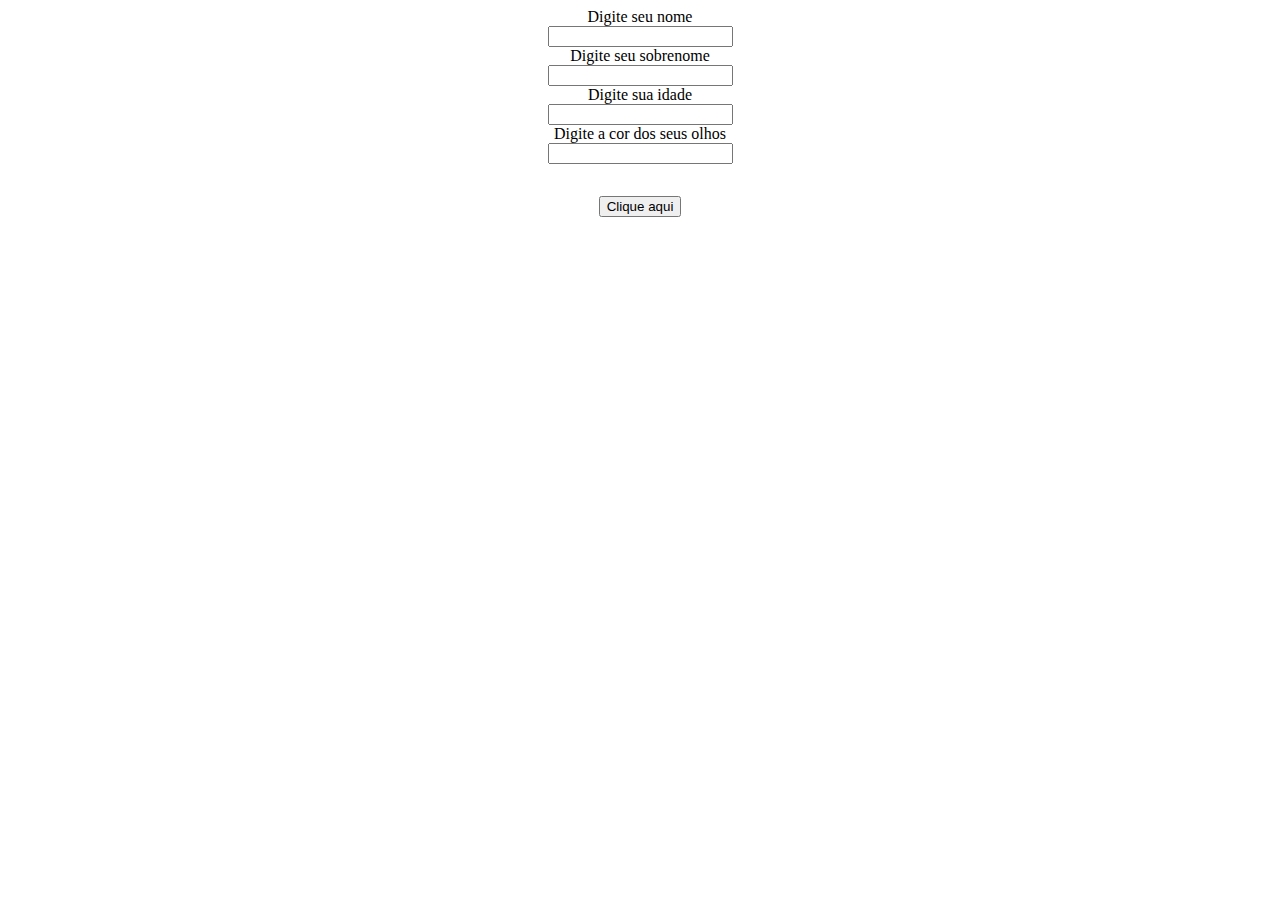
<file: index.html>
<!DOCTYPE html>
<html lang="en">

<head>
    <meta charset="UTF-8">
    <link rel="stylesheet" href="assets/css/style.index.css">
    <meta name="viewport" content="width=device-width, initial-scale=1.0">
    <title>Document</title>
</head>

<body>
    <label>Digite seu nome</label>
    <input type="text" required="required" id="firstName">
    <label>Digite seu sobrenome</label>
    <input type="text" required="required" id="lastName">
    <label>Digite sua idade</label>
    <input type="number" required="required" id="year">
    <label>Digite a cor dos seus olhos</label>
    <input type="text" required="required" id="eyeColor">
    <p id="persona"></p>
    <button type="button" onclick="personaUsu()">Clique aqui</button>
    <script src="assets/js/style.index.js"></script>
</body>

</html>
</file>
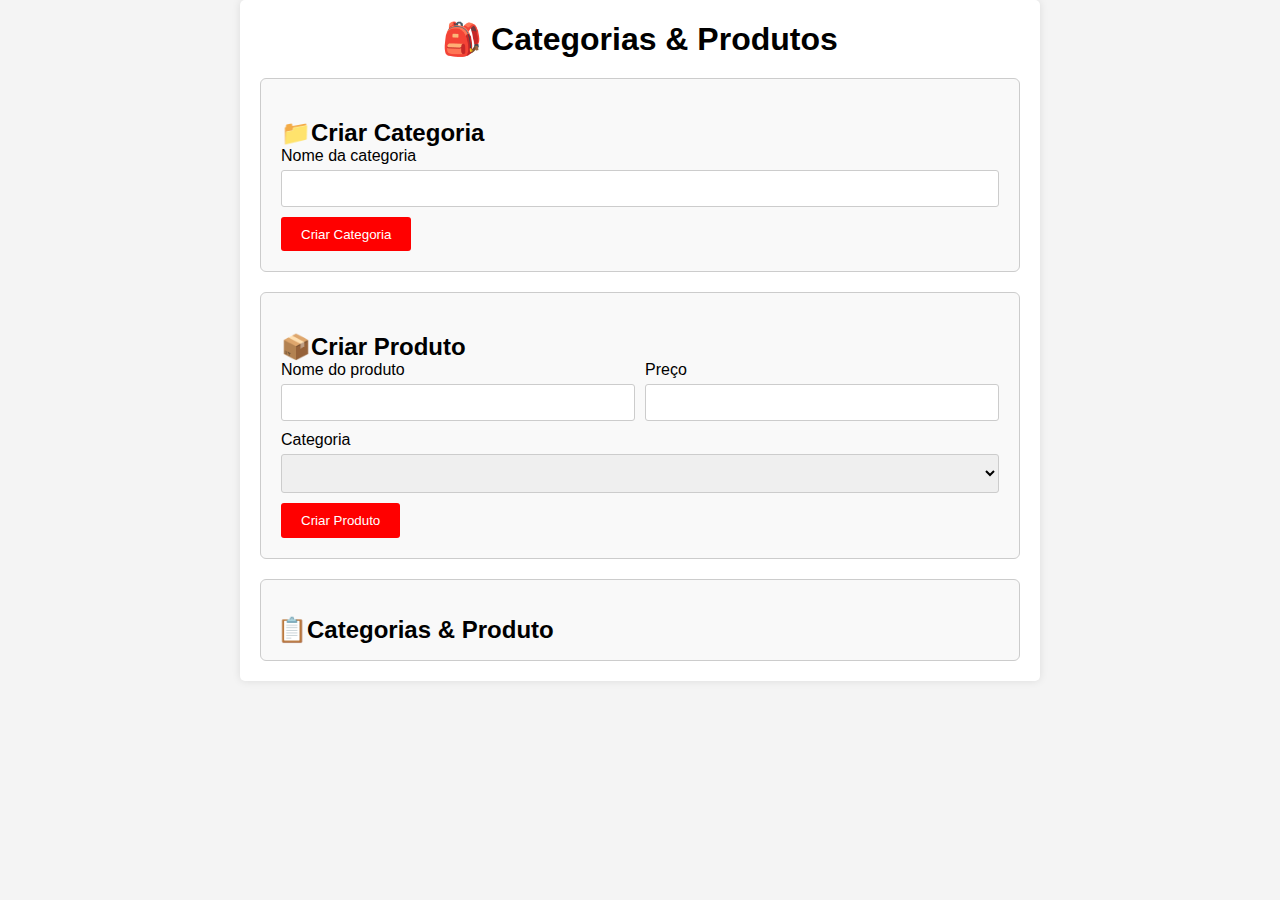
<file: 2TDS2-projects/categorys_and_projects/index.html>
<!DOCTYPE html>
<html lang="pt-Br">

<head>
    <meta charset="UTF-8">
    <link rel="stylesheet" href="./assets/css/style.index.css">
    <meta name="viewport" content="width=device-width, initial-scale=1.0">
    <title>Document</title>
</head>

<body>
    <div id="container">
        <h1>🎒 Categorias & Produtos</h1>
        <div class="form-container">
            <h2>📁Criar Categoria</h2>
            <label for="categoryName">Nome da categoria</label>
            <input type="text" id="categoryName" required />
            <button class="btn" onclick="createCategory()">Criar Categoria</button>
        </div>
        <div class="form-container">
            <h2>📦Criar Produto</h2>
            <div id="productInfos">
                <div class="productInputs">
                    <label for="productName">Nome do produto</label>
                    <input type="text" id="productName" required />
                </div>
                <div class="productInputs">
                    <label for="productPrice">Preço</label>
                    <input type="number" id="producPrice" required />
                </div>
            </div>
            <label for="">Categoria</label>
            <select id="productCategory" required>
                <!--Will be dinamically filled via js-->
            </select>
            <button class="btn">Criar Produto</button>
        </div>
        <div class="list-container">
            <h2>📋Categorias & Produto</h2>
            <ul id="categoriesList"></ul>
        </div>
    </div>
    <script src="./assets/js/script.index.js"></script>
</body>

</html>
</file>
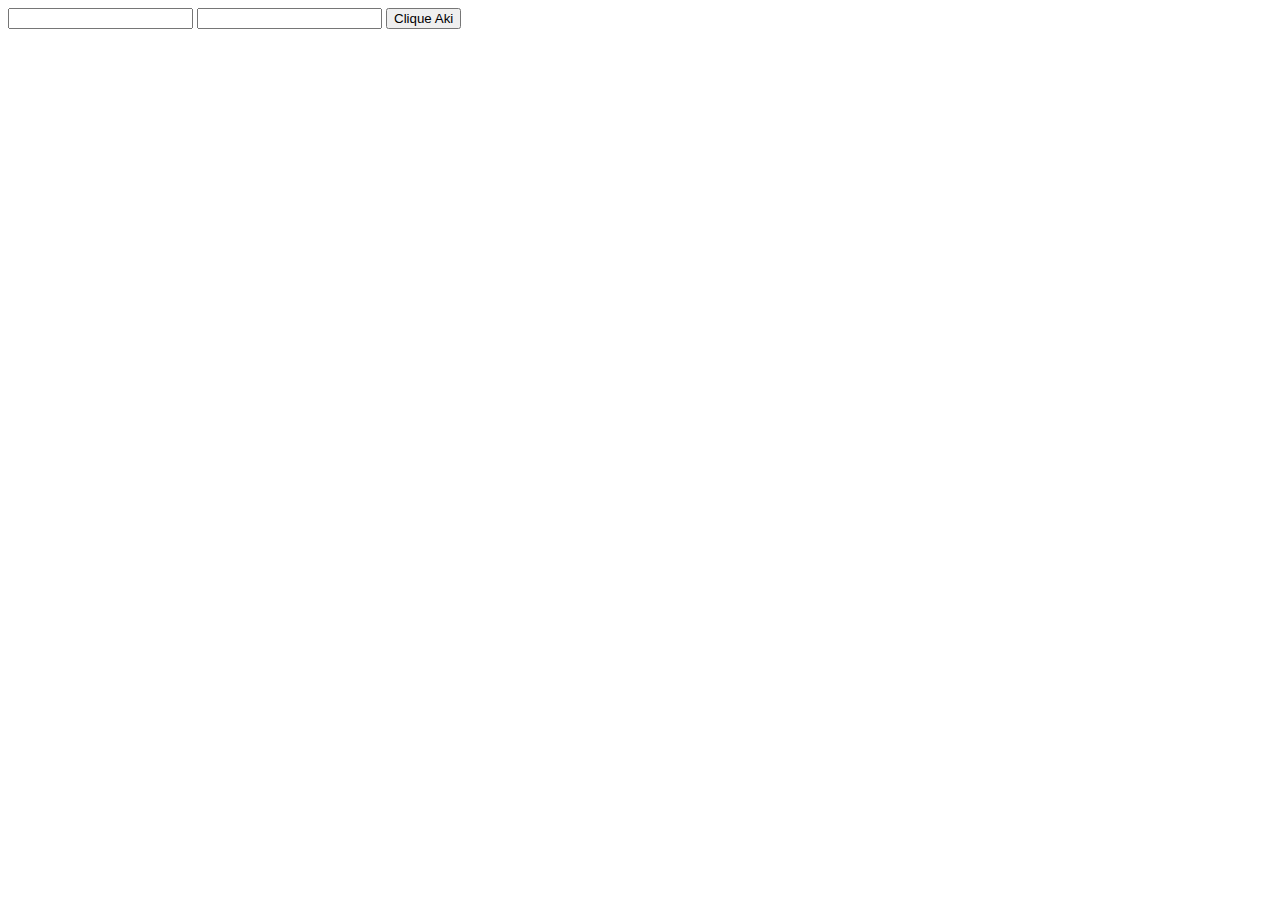
<file: 2TDS2-projects/foreach/index.html>
<!DOCTYPE html>
<html lang="pt-BR">
<head>
    <meta charset="UTF-8">
    <meta name="viewport" content="width=device-width, initial-scale=1.0">
    <title>Document</title>
</head>
<body>
    <input type="text" id="model">
    <input type="text" id="brand">
    <button onclick="addCarFunction()">Clique Aki</button>
    <script src="./script.index.js"></script>
</body>
</html>
</file>
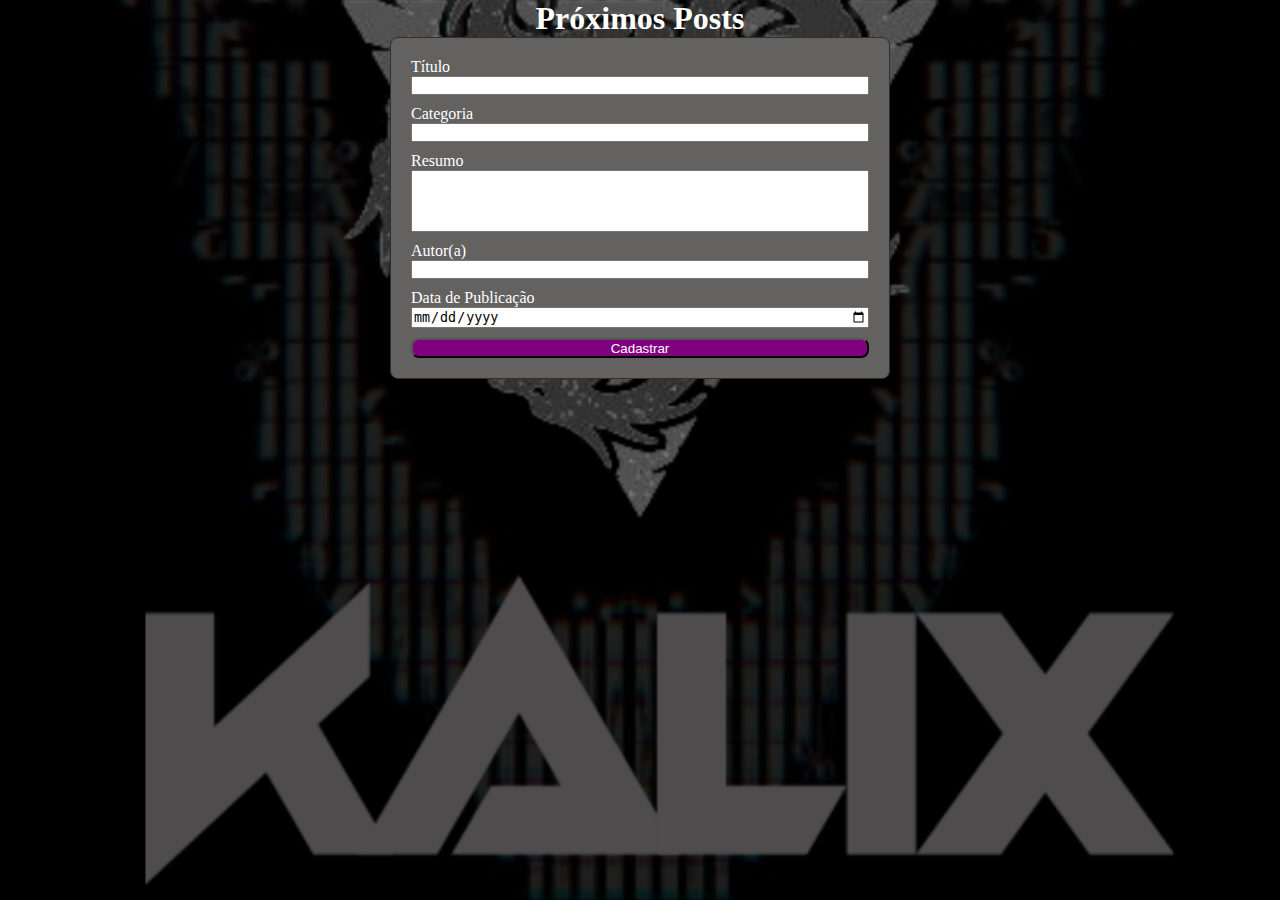
<file: 2TDS2-projects/todo-list/posts.html>
<!DOCTYPE html>
<html lang="pt-BR">
<head>
    <meta charset="UTF-8">
    <link rel="stylesheet" href="assets/css/style.posts.css">
    <meta name="viewport" content="width=device-width, initial-scale=1.0">
</head>
<body>
    <main>
        <h1>Próximos Posts</h1>
        <div id="postForm">
            <div>
            <label for="tittle">Título</label>
            <input type="text" id="tittle" name="tittle" required/>
        </div>
        <div>
            <label for="category">Categoria</label>
            <input type="text" id="category" name="category"
            required>
        </div>
            <div>
            <label for="resume">Resumo</label>
            <textarea 
            type="text" 
            id="resume" 
            name="resume" 
            rows="4" 
            required>
        </textarea>
        </div>
        <div>
            <label for="author">Autor(a)</label>
            <input type="text" id="author" name="author"
            required>
        </div>
        <div>
            <label for="date">Data de Publicação</label>
            <input type="date" id="date" name="date"
            required>
        </div>
        <button onclick="savePost()">Cadastrar</button>
        </div>
        <div id="list" class="hidden"></div>
    </main>
    <script src="assets/js/script.posts.js"></script>
</body>
</html>
</file>
<file: assets/css/style.index.css>
body{
    display: flex;
    justify-content: center;
    flex-direction: column;
    align-items: center;
}
</file>
<file: 2TDS2-projects/categorys_and_projects/assets/css/style.index.css>
* {
    margin: 0;
    padding: 0;
    box-sizing: border-box;
    font-family: sans-serif;
}

body {
    background-color: #f4f4f4;
}

#container {
    max-width: 50rem;
    margin: 0 auto;
    background-color: #fff;
    padding: 1.25rem;
    border-radius: 0.31rem;
    box-shadow: 0 0 0.5rem 0 rgba(0, 0, 0, 0.1);
}

h1 {
    text-align: center;
    margin-bottom: 1.25rem;
}

h2 {
    margin-top: 1.25rem;
}

.form-container {
    border: 1px solid #ccc;
    padding: 1.25rem;
    margin-bottom: 1.25rem;
    border-radius: 6px;
    background-color: #f9f9f9;
}

.form-container label {
    display: block;
    margin-bottom: 0.31rem;
}

.form-container input[type="text"],
input[type="number"],
select {
    width: 100%;
    padding: 0.62rem;
    margin-bottom: 0.62rem;
    border: 1px solid #ccc;
    border-radius: 3px;
    box-sizing: border-box;
}

#productInfos {
    display: flex;
    justify-content: space-between;
    align-items: center;
    gap: 0.63rem;
}

.productInputs {
    display: flex;
    flex-direction: column;
    justify-content: center;
    width: 100%;
}

.btn {
    background-color: red;
    color: #fff;
    padding: 0.62rem 1.25rem;
    border: none;
    cursor: pointer;
    border-radius: 3px;
    transition: background-color 0.3s ease, transform 0.3s ease;
}

.btn:hover {
    background-color: #e60e0e;
    color: #fff;
    transform: scale(1.1);
}

.list-container {
    background-color: #f9f9f9;
    padding: 1rem;
    border: 1px solid #ccc;
    border-radius: 6px;
    max-height: 20rem;
    overflow-y: auto;
}

.list-container ul {
    list-style: none;
    padding: 0;
    margin: 0;
}

.list-container li {
    margin-bottom: 0.62rem;
    padding: 0.62rem;
    background-color: #fff;
    border: 1px solid #ccc;
    border-radius: 3px;
}

.categoriesList {
    display: flex;
    justify-content: space-between;
    align-items: center;
}

.editButton {
    background-color: #007bff;
    color: #fff;
    padding: 0.62rem 1.25rem;
    border: none;
    cursor: pointer;
    border-radius: 3px;
    transition: background-color 0.3s ease, transform 0.3s ease;
}
.editButton:hover{
    background-color: #0069d9;
    color: #fff;
    transform: scale(1.02);
}
.deleteButton{
    background-color: #000;
    color: #fff;
    padding: 0.62rem 1.25rem;
    border: none;
    cursor: pointer;
    border-radius: 3px;
    transition: background-color 0.3s ease, transform 0.3s ease;
}
.deleteButton:hover{
    background-color: #1a1a1a;
    color: #fff;
    transform: scale(1.02);
}
</file>
<file: 2TDS2-projects/todo-list/assets/css/style.posts.css>
*{
    margin: 0;
    padding: 0;
    box-sizing: border-box;
}
body{
    background: url(../images/Kalix-Wallpaper.png) ;
    background-size:2690px;
    background-position: center;
    background-repeat: no-repeat;
}
img{
    opacity: 0.5;
}
h1{
    color: #fff;
    text-align: left;
}
main{
    display: flex;
    align-items: center;
    flex-direction: column;
    justify-content: center;
}
#postForm{
    max-width: 500px;
    width: 100%;
    padding: 20px;
    border: 1px solid #322f2f;
    border-radius: 8px;
    background-color: #646161;
}
labe, input,textarea{
    display: block;
    margin-bottom: 10px;
    width: 100%;
    box-sizing: border-box;
    max-width: 500px;
    resize: none;
}
button{
    background-color: purple;
    color: #fff;
    cursor: pointer;
    width: 100%;
    padding: 0.25px;
    border-radius: 8px;
}
button:hover{
    background-color: darkmagenta;
    transition: 0.3s;
}
itemPost{
    border: 1px solid #ccc;
    border-radius: 8px;
    padding: 10px; 
    margin-bottom: 10px;
}
itemPost h2{
    color: #a00000;
    margin-bottom: 5px;
}
itemPost button{
    background-color: #d30000;
    color: #fff;
    border: none;
    border-radius: 4px;
    padding: 6px 10px;
    cursor: pointer;
    margin-bottom: 5px;
}
#list{
    max-width: 500px;
    width: 100%;
    margin-top: 20x;
    padding: 20px;
    border: 1px solid #ccc;
    border-radius: 8px;
    background-color: #fff;
}
.itemPost button:hover{
background-color: #a00000;
transition: 0.3s;
}
.hidden{
    display: none;
}
label{
    color: #fff;
}
</file>
